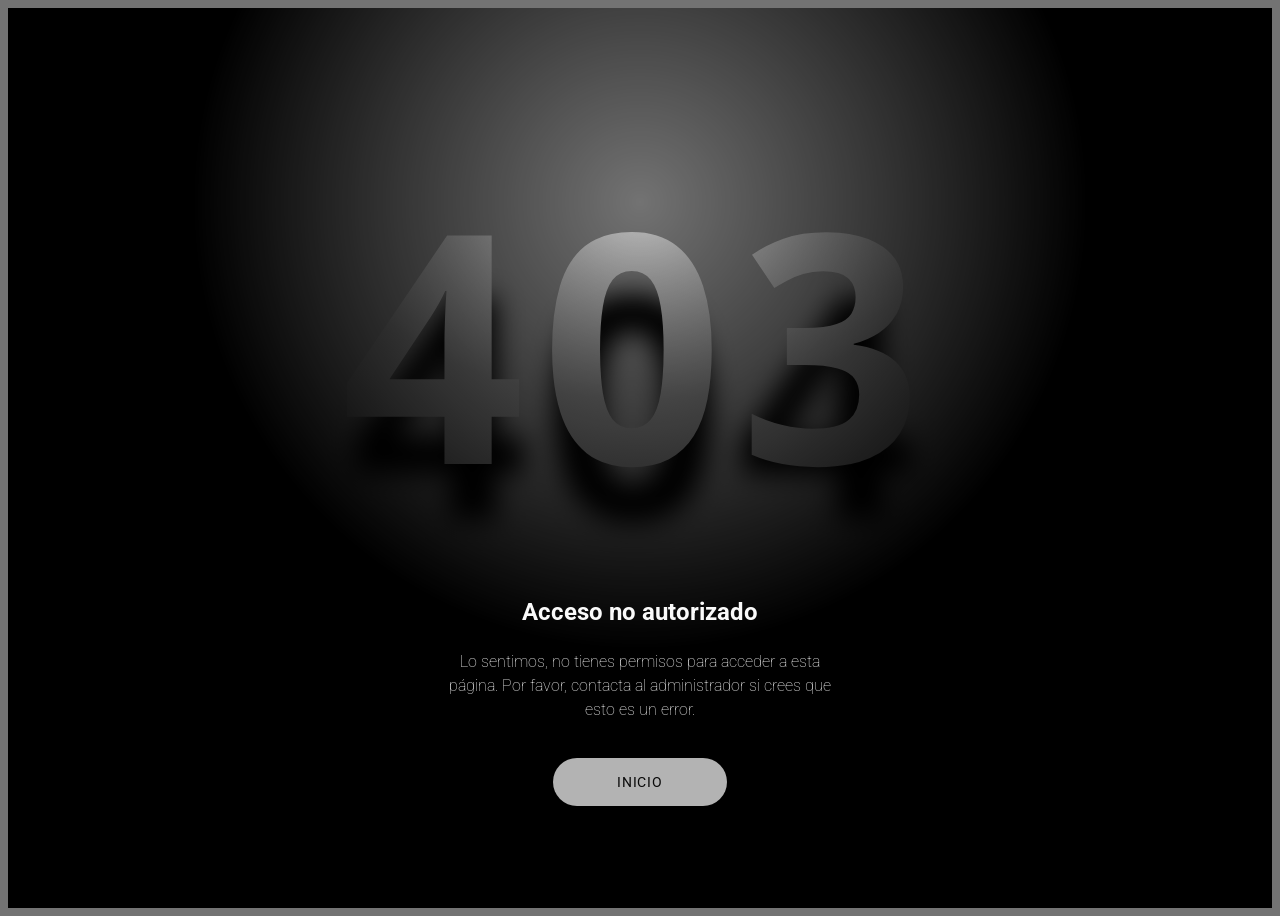
<file: public/index.html>
<!DOCTYPE html>
<html lang="es">
<head>
<meta charset="UTF-8">
<meta name="viewport" content="width=device-width, initial-scale=1.0">
<title>403 - Acceso no autorizado</title>
<link rel="stylesheet" href="css/error403.css">
</head>
<body>

<h1>403</h1>

<div class="cloak__wrapper">
  <div class="cloak__container">
    <div class="cloak"></div>
  </div>
</div>

<div class="info">
  <h2>Acceso no autorizado</h2>
  <p>Lo sentimos, no tienes permisos para acceder a esta página. Por favor, contacta al administrador si crees que esto es un error.</p>
  <a href="https://val.parkinventario.com/" target="_blank" rel="noreferrer noopener">Inicio</a>
</div>

</body>
</html>
</file>
<file: public/css/error403.css>
@import url('https://fonts.googleapis.com/css2?family=Open+Sans:wght@800&family=Roboto:wght@100;300&display=swap');

:root {
  --button: hsl(44, 0%, 70%);
  --button-color: hsl(0, 0%, 4%);
  --shadow: hsl(0, 0%, 0%);
  --bg: hsl(53, 0%, 45%);
  --header: hsl(53, 0%, 48%);
  --color: hsl(0, 0%, 98%);
  --lit-header: hsl(53, 0%, 90%);
  --speed: 2s;
}

* {
  box-sizing: border-box;
  transform-style: preserve-3d;
}

@property --swing-x {
  initial-value: 0;
  inherits: false;
  syntax: '<integer>';
}

@property --swing-y {
  initial-value: 0;
  inherits: false;
  syntax: '<integer>';
}

body {
  min-height: 100vh;
  display: flex;
  font-family: 'Roboto', sans-serif;
  flex-direction: column;
  align-items: center;
  justify-content: center;
  background: var(--bg);
  color: var(--color);
  perspective: 1200px;
}

a {
  text-transform: uppercase;
  text-decoration: none;
  background: var(--button);
  color: var(--button-color);
  padding: 1rem 4rem;
  border-radius: 4rem;
  font-size: 0.875rem;
  letter-spacing: 0.05rem;
}

p {
  font-weight: 100;
}

h1 {
  animation: swing var(--speed) infinite alternate ease-in-out;
  font-size: clamp(5rem, 40vmin, 20rem);
  font-family: 'Open Sans', sans-serif;
  margin: 0;
  margin-bottom: 1rem;
  letter-spacing: 1rem;
  transform: translate3d(0, 0, 0vmin);
  --x: calc(50% + (var(--swing-x) * 0.5) * 1%);
  background: radial-gradient(var(--lit-header), var(--header) 45%) var(--x) 100% / 200% 200%;
  -webkit-background-clip: text;
  color: transparent;
  position: relative;
}

h1::after {
  animation: swing var(--speed) infinite alternate ease-in-out;
  content: "404";
  position: absolute;
  top: 0;
  left: 0;
  color: var(--shadow);
  filter: blur(1.5vmin);
  transform: scale(1.05) translate3d(0, 12%, -10vmin) translate(calc((var(--swing-x, 0) * 0.05) * 1%), calc((var(--swing-y) * 0.05) * 1%));
}

.cloak {
  animation: swing var(--speed) infinite alternate-reverse ease-in-out;
  height: 100%;
  width: 100%;
  transform-origin: 50% 30%;
  transform: rotate(calc(var(--swing-x) * -0.25deg));
  background: radial-gradient(40% 40% at 50% 42%, transparent, black 35%);
}

.cloak__wrapper {
  position: fixed;
  top: 0;
  left: 0;
  bottom: 0;
  right: 0;
  overflow: hidden;
}

.cloak__container {
  height: 250vmax;
  width: 250vmax;
  position: absolute;
  top: 50%;
  left: 50%;
  transform: translate(-50%, -50%);
}

.info {
  text-align: center;
  line-height: 1.5;
  max-width: clamp(16rem, 90vmin, 25rem);
}

.info > p {
  margin-bottom: 3rem;
}

@keyframes swing {
  0% {
    --swing-x: -100;
    --swing-y: -100;
  }
  50% {
    --swing-y: 0;
  }
  100% {
    --swing-y: -100;
    --swing-x: 100;
  }
}
</file>
